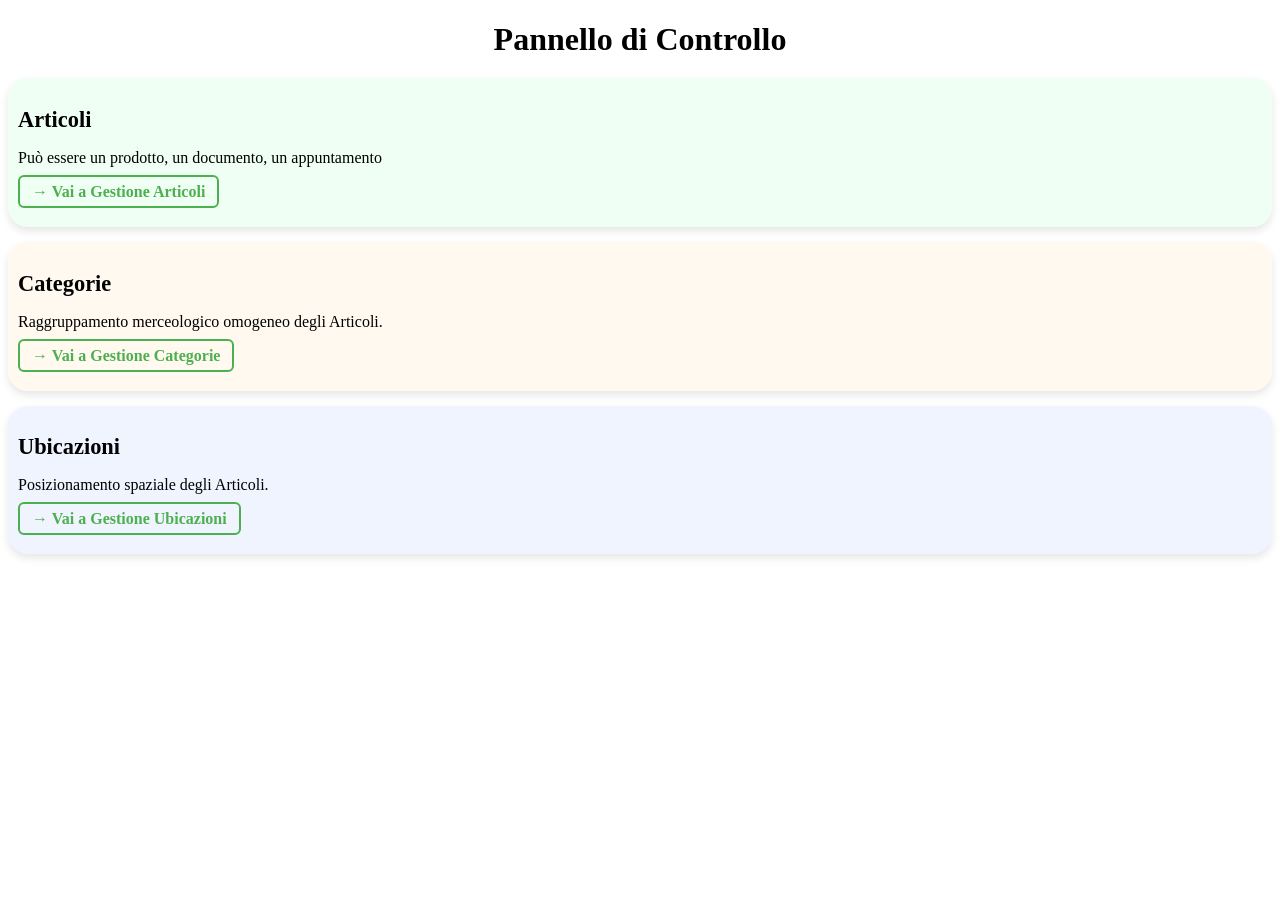
<file: index.html>
<!DOCTYPE html>
<html lang="it">
<head>
<meta charset="UTF-8">
<title>Pannello di Controllo</title>
<link rel="stylesheet" href="style.css">
</head>
<body>

<h1>Pannello di Controllo</h1>
<section id="ArticoliSection">
  <h2>Articoli</h2>
  <p>Può essere un prodotto, un documento, un appuntamento</p>
  <p><a href="articoli.html">→ Vai a Gestione Articoli</a></p>
</section>

  <section id="CategorieSection">
  <h2>Categorie</h2>
  <p>Raggruppamento merceologico omogeneo degli Articoli.</p>
  <p><a href="categorie.html">→ Vai a Gestione Categorie</a></p>
</section>

<section id="UbicazioniSection">
  <h2>Ubicazioni</h2>
  <p>Posizionamento spaziale degli Articoli.</p>
  <p><a href="ubicazioni.html">→ Vai a Gestione Ubicazioni</a></p>
</section>

</body>
</html>
</file>
<file: style.css>
<!-- 
  standard.css contiene le seguenti sezioni principali:

  1. Corpo (body, h1, h2)
  2. Sezioni (section, #ArticoliSection, #CategorieSection, #UbicazioniSection)
  3. Link (a, a:hover)
  4. Menu e barra fissa (#fixedHeader, #topBar)
  5. Input / Button / Select (stili generali)
  6. Pulsanti generali (button, button:hover)
  7. Tabelle (table, td, th, tr:hover, tr:nth-child(even))
  8. Liste (ul, ul#categoryList li, span.desc, span.note, li.selected)
  9. Campo ricerca con X (.searchWrapper, input.search, .clear)
 10. Responsive (@media max-width: 600px)

  Nota: regole di base comuni a tutte le pagine; eventuali stili specifici di pagina
  vanno aggiunti inline con <style> o in file CSS dedicati.
-->

/* ------------------------ CORPO ------------------------ */
body { 
    font-family: 'Segoe UI', sans-serif; 
    margin: 5px; 
    max-width: 900px; 
    background: #f4f4f9; 
    color: #333;
}

h1 { 
    text-align: center; 
    margin-bottom: 20px; 
    font-size: 2em;
}

h2 {
    font-size: 1.4em;
    margin-bottom: 15px;
}

/* ------------------------ SEZIONI ------------------------ */
section { 
    padding: 10px; 
    margin-bottom: 15px; 
    border-radius: 20px; 
    box-shadow: 0 4px 8px rgba(0,0,0,0.1);
    transition: transform 0.2s, box-shadow 0.2s;
}

section:hover {
    transform: translateY(-3px);
    box-shadow: 0 6px 12px rgba(0,0,0,0.15);
}

#ArticoliSection { background-color: #f0fff4; border-left-color: #4CAF50; }
#CategorieSection { background-color: #fff9f0; border-left-color: #FFA500; }
#UbicazioniSection { background-color: #f0f4ff; border-left-color: #2196F3; }

/* ------------------------ LINK ------------------------ */
a {
    text-decoration: none;
    color: #4CAF50;
    font-weight: bold;
    padding: 6px 12px;               /* spazio interno */
    border: 2px solid #4CAF50;       /* bordo verde */
    border-radius: 6px;               /* angoli arrotondati */
    background-color: transparent;    /* sfondo iniziale */
    transition: all 0.3s ease;       /* transizione fluida */
}

/* Effetto hover */
a:hover {
    background-color: #4CAF50;       /* sfondo verde */
    color: #fff;                      /* testo bianco */
    box-shadow: 0 4px 8px rgba(0,0,0,0.2); /* leggero effetto ombra */
}

/* ---------- MENU' ---------- */
#fixedHeader {
  position: sticky;
  top: 0; /* distanza dalla finestra */
  z-index: 1000;
  background-color: #f4f4f9; /* sfondo uniforme */
  border: 2px solid #4CAF50;
}
/* Barra fissa in alto */
  #topBar {
    position: relative;
    top: 0;
    background: #f4f4f9;
    display: flex;
    align-items: center;
    justify-content: space-evenly;
    z-index: 1000;
  }

#topBar a {
  position: absolute;
  left: 20px;
  top: 50%;
  transform: translateY(-50%);
}

  #topBar h2 {
    margin: 0;
    font-size: 1.5em;
    text-align: center;
  }

/* ------------------------ INPUT / BUTTON / SELECT ------------------------ */
input, select, button, textarea { 
    margin: 8px 0; 
    padding: 8px; 
    box-sizing: border-box; 
    border-radius: 5px; 
    border: 1px solid #ccc; 
    font-size: 1em;
}

/* Pulsanti generali */
button { 
    /* background-color: #4CAF50;  --> DA ELIMINARE */ 
    color: white; 
    border: none; 
    cursor: pointer; 
    font-weight: bold; 
    transition: background-color 0.2s;
    width: 100%;
}

button:hover { 
    background-color: #45a049; 
}

/* ------------------------ TABELLE ------------------------ */
table { 
    border-collapse: collapse; 
    margin-top: 15px; 
    width: 100%; 
    border-radius: 5px; 
    overflow: hidden; 
}

td, th { 
    border: 1px solid #ddd; 
    padding: 10px; 
    text-align: left; 
}

tr:nth-child(even) { 
    background-color: #f9f9f9; 
}

tr:hover { 
    background-color: #f1f1f1; 
}

/* ------------------------ LISTE ------------------------ */
ul { 
    list-style: none; 
    padding-left: 0; 
}

/* Lista categorie */
ul#categoryList li {
    display: flex;
    justify-content: space-between;
    align-items: center;
    background: #fff;
    margin: 5px 0;
    padding: 1px 6px;
    border-radius: 5px;
    border: 1px solid #ddd;
    transition: background-color 0.2s;
    cursor: pointer;
}

/* Evidenziazione riga selezionata */
ul#categoryList li.selected {
    background-color: #d0f0d0 !important; /* override hover */
}

ul#categoryList li span.desc,
ul#categoryList li span.note {
    cursor: pointer; /* mostra che è cliccabile */
    user-select: none; /* previene selezione accidentale del testo */
    min-width: 20px; /* garantisce area cliccabile anche se vuoto */
    padding-right: 5px;
    white-space: nowrap;         /* non andare a capo */
    overflow: hidden;            /* taglia il contenuto in eccesso */
    min-height: 1em;       /* assicura altezza cliccabile */
    text-overflow: ellipsis;     /* mostra "..." alla fine */
    display: inline-block; /* rende lo span rilevabile al click */
}

ul#categoryList li span.desc {
    flex: 0 0 55%;
    border-right: 1px solid #ccc;
}

ul#categoryList li span.note {
    flex: 0 0 45%;
    margin: 0 10px;
}

/* ------------------------ X SU CAMPO DI RICERCA ------------------------ */
/* Wrapper generico per input di ricerca con X */
.searchWrapper {
  top: 54px;
  display: block;
  position: sticky;
  width: 100%; /* si adatta al contenitore */
  z-index: 999;  
}

.searchWrapper input.search {
  width: 100%;
  padding-right: 25px; /* spazio per la X */
}

.searchWrapper .clear {
  position: absolute;
  right: 5px;
  top: 50%;
  transform: translateY(-50%);
  cursor: pointer;
  font-weight: bold;
  font-size: 1em;
  color: #888;
  display: none; /* nascosta di default */
}

.searchWrapper .clear:hover {
  color: #444;
}

/* ------------------------ RESPONSIVE ------------------------ */
@media (max-width: 600px) {
    body { 
        margin: 10px; 
        font-size: 1.5em; /* leggermente più grande del default per leggibilità */
    }

    section { 
        padding: 10px 15px; 
    }

    h1 { 
        font-size: 3em; /* più leggibile */
    }

    h2 { 
        font-size: 2em; 
    }

    #searchCategory { 
        width: 100%; 
    }

    /* Lista categorie */
    ul#categoryList li { 
        padding: 6px 8px; 
        flex-wrap: wrap; /* permette agli span lunghi di andare a capo */
    }

    /* Header lista */
    #categoryHeader {
        flex-wrap: wrap;
        padding: 3px 5px;
    }

    #categoryHeader span.desc,
    #categoryHeader span.note {
        flex-basis: 100%; /* vanno a capo su schermi piccoli */
        margin: 2px 0;
        text-align: left;
    }

    /* Span della lista categorie */
    ul#categoryList li span.desc,
    ul#categoryList li span.note {
        flex-basis: 100%;
        margin: 2px 0;
        display: inline-block;
    }
}
</file>
